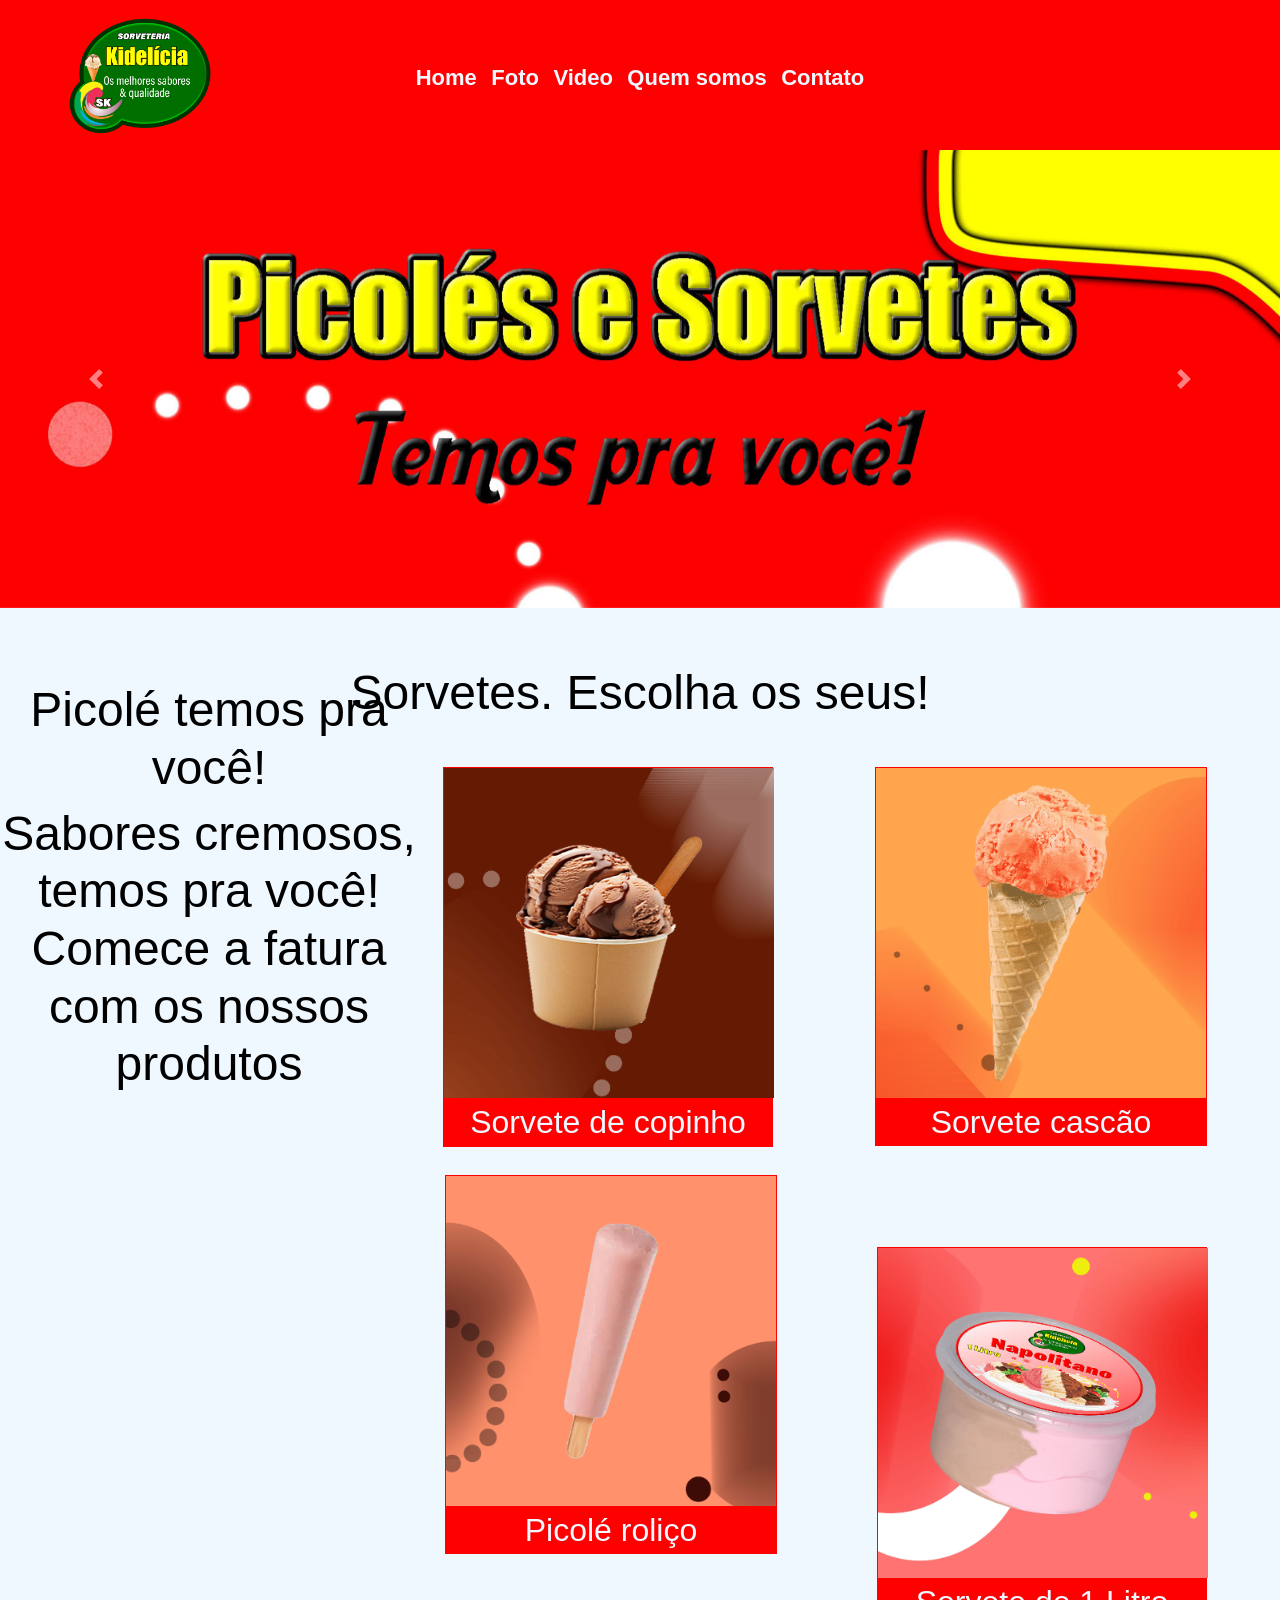
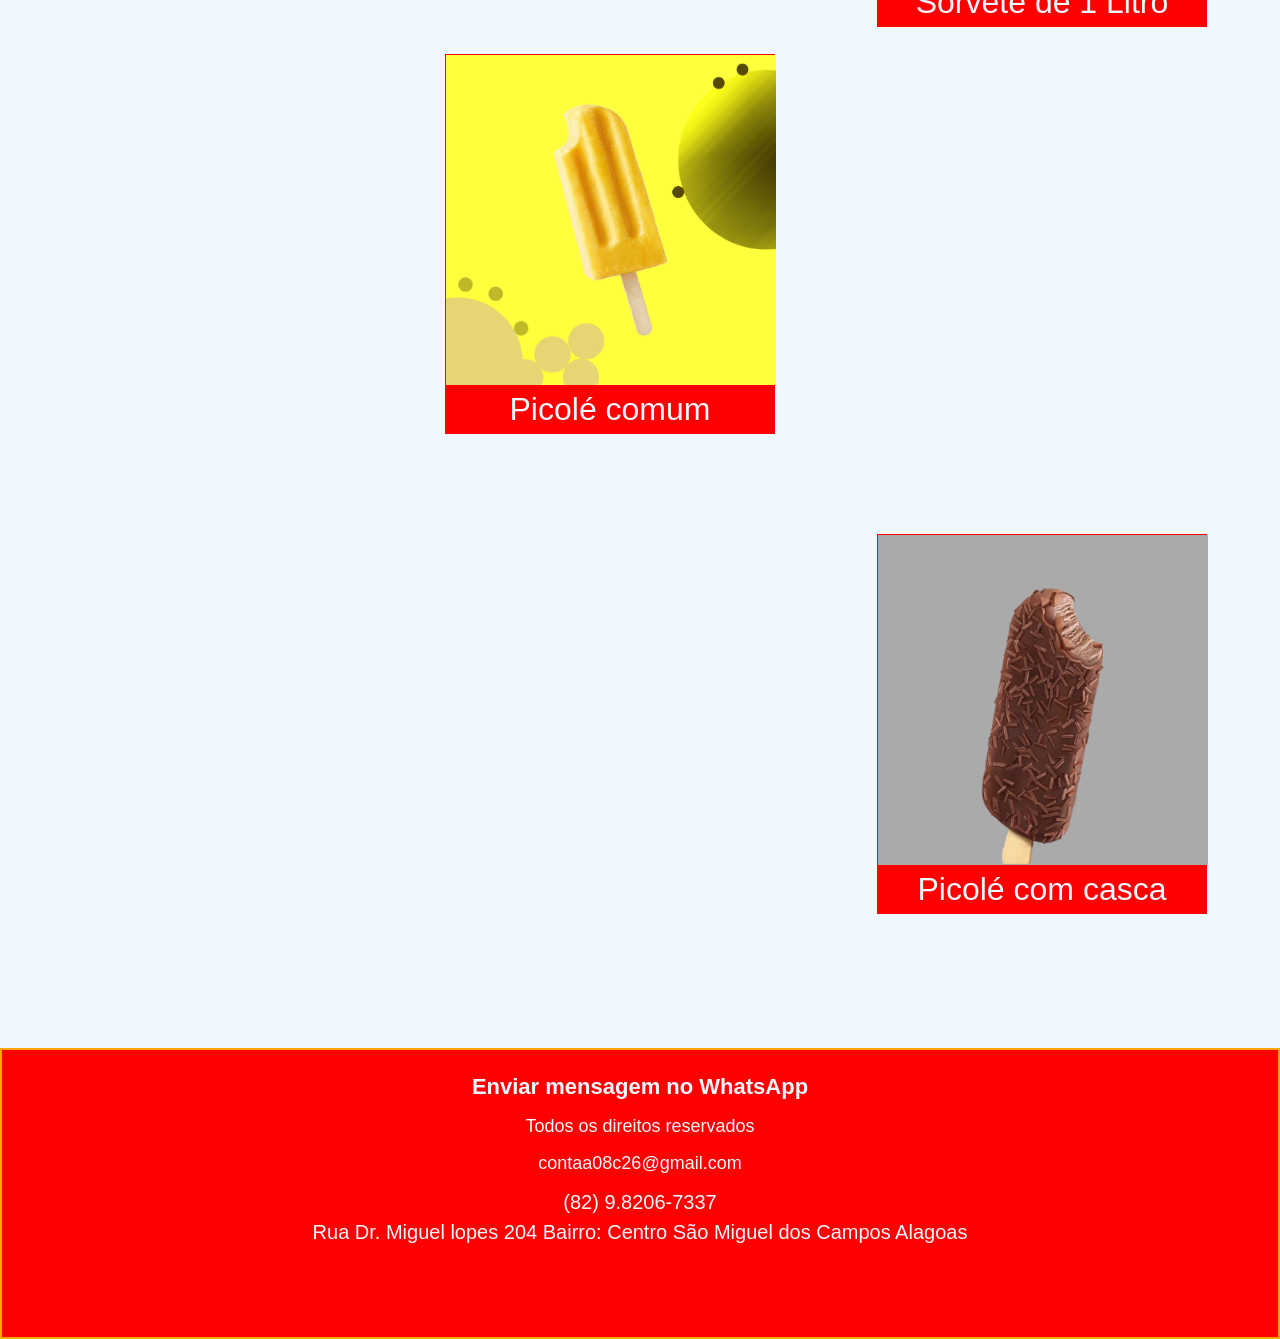
<file: index.html>
<!DOCTYPE html>
<html lang="pt-br">
<head>
    <meta charset="UTF-8">
    <meta name="viewport" content="width=device-width, initial-scale=1.0">
    <link rel="stylesheet" href="https://stackpath.bootstrapcdn.com/bootstrap/4.5.0/css/bootstrap.min.css">
    <!--normalize css      -->
    <link rel="stylesheet" type="text/css" href="normalize.css">
    <!--Estilo customizado-->
    <link rel="stylesheet" type="text/css" href="estilo.css">

     <!--[if lt IE 9]>
	<script src="https://cdnjs.cloudflare.com/ajax/libs/html5shiv/3.7.3/html5shiv-printshiv.js"></script>
    <![endif]-->
    <title>Sorveteria Kidelícia</title>
</head>
<body>

    <div id="menu"><!--Início do conteúdo-->

        <div class="logomarca">

            <img src="imagens/LOGO MARCA PRONTA.png" width="150" height="120">


        </div>


        <a href="index.html">Home</a>
        <a href="foto.html">Foto</a>
        <a href="video.html">Video</a>
        <a href="quem somos.html">Quem somos</a>
        <a href="contato.html">Contato</a>



    </div><!--Fim do conteúdo-->





    <div id="carouselExample" class="carousel slide" data-ride="carousel">
    <!--Início do conteúdo-->

    <div class="carousel-inner">
        <div class="carousel-item active">

            <img src="imagens/capa 1.jpg" class="d-block w-100" alt="Imagem 1">

        </div>

        <div class="carousel-item">

            <img src="imagens/capa 2.jpg" class="d-block w-100" alt="Imagem 2">

        </div>

        <div class="carousel-item">

            <img src="imagens/capa 3.jpg" class="d-block w-100" alt="Imagem 3">
        </div>
    </div>

    <a class="carousel-control-prev" href="#carouselExample" role="button" data-slide="prev">
        <span class="carousel-control-prev-icon" aria-hidden="true"></span>
        <span class="sr-only">Anterior</span>
    </a>
    <a class="carousel-control-next" href="#carouselExample" role="button" data-slide="next">
        <span class="carousel-control-next-icon" aria-hidden="true"></span>
        <span class="sr-only">Próximo</span>
    </a>
</div>

<script src="https://code.jquery.com/jquery-3.5.1.min.js"></script>
<script src="https://stackpath.bootstrapcdn.com/bootstrap/4.5.0/js/bootstrap.bundle.min.js"></script>


    </div><!--Fim do conteúdo-->

    <div id="principal"><!--Início do conteúdo-->

            <div class="mensagem1">

            <h1>
                Sorvetes. Escolha os seus!
            </h1>
        </div>


        <div class="poster1">

        <img src="imagens/poster 1.jpg"  width="330" height="330">

         <div class="texto1">

            <h2>Sorvete cascão</h2>

         </div>

        </div>

        <div class="poster2">

        <img src="imagens/poster 2.jpg"  width="330" height="330">

        <div class="texto2">

            <h2>Sorvete de copinho</h2>

         </div>



        </div>


        <div class="poster3">

        <img src="imagens/poster 3.jpg"  width="330" height="330">

         <div class="texto3">

            <h2>Sorvete de 1 Litro</h2>

         </div>


        </div>

        <div class="mensagem2">

            <h1>
                Picolé temos pra você!
            </h1>
        </div>

        <div class="poster4">

        <img src="imagens/poster 4.jpg"  width="330" height="330">

         <div class="texto4">

            <h2>Picolé roliço</h2>

         </div>

        </div>

        <div class="poster5">

        <img src="imagens/poster 5.jpg"  width="330" height="330">

        <div class="texto5">

            <h2>Picolé comum</h2>

         </div>

        </div>

        <div class="poster6">

        <img src="imagens/poster 6.jpg"  width="330" height="330">

         <div class="texto6">

            <h2>Picolé com casca</h2>
            

         </div>


        </div>

        <div class="mensagem3">

            <h1>

            Sabores cremosos, temos pra você!<br>
            Comece a fatura com os nossos produtos<br>

            </h1>

        </div>

        </div><!--Fim do conteúdo-->

    <div id="rodape"><!--Início do conteúdo-->

    <div class="zap">

        <a href="https://wa.me/5582982067337"

target="_blank">Enviar mensagem no WhatsApp</a>

    </div>

    <div class="direitos">

        <span>

            Todos os direitos reservados

        </span>

    </div>

        <div class="email">

            <span>
                contaa08c26@gmail.com
            </span>


        </div>

         <div class="telefone">

            <span>
                (82) 9.8206-7337
            </span>


        </div>

         <div class="endereco">

            <span>
            Rua Dr. Miguel lopes 204
            Bairro: Centro
            São Miguel dos Campos Alagoas
            </span>


        </div>





</div><!--Fim do conteúdo-->



</body>
</html>
</file>
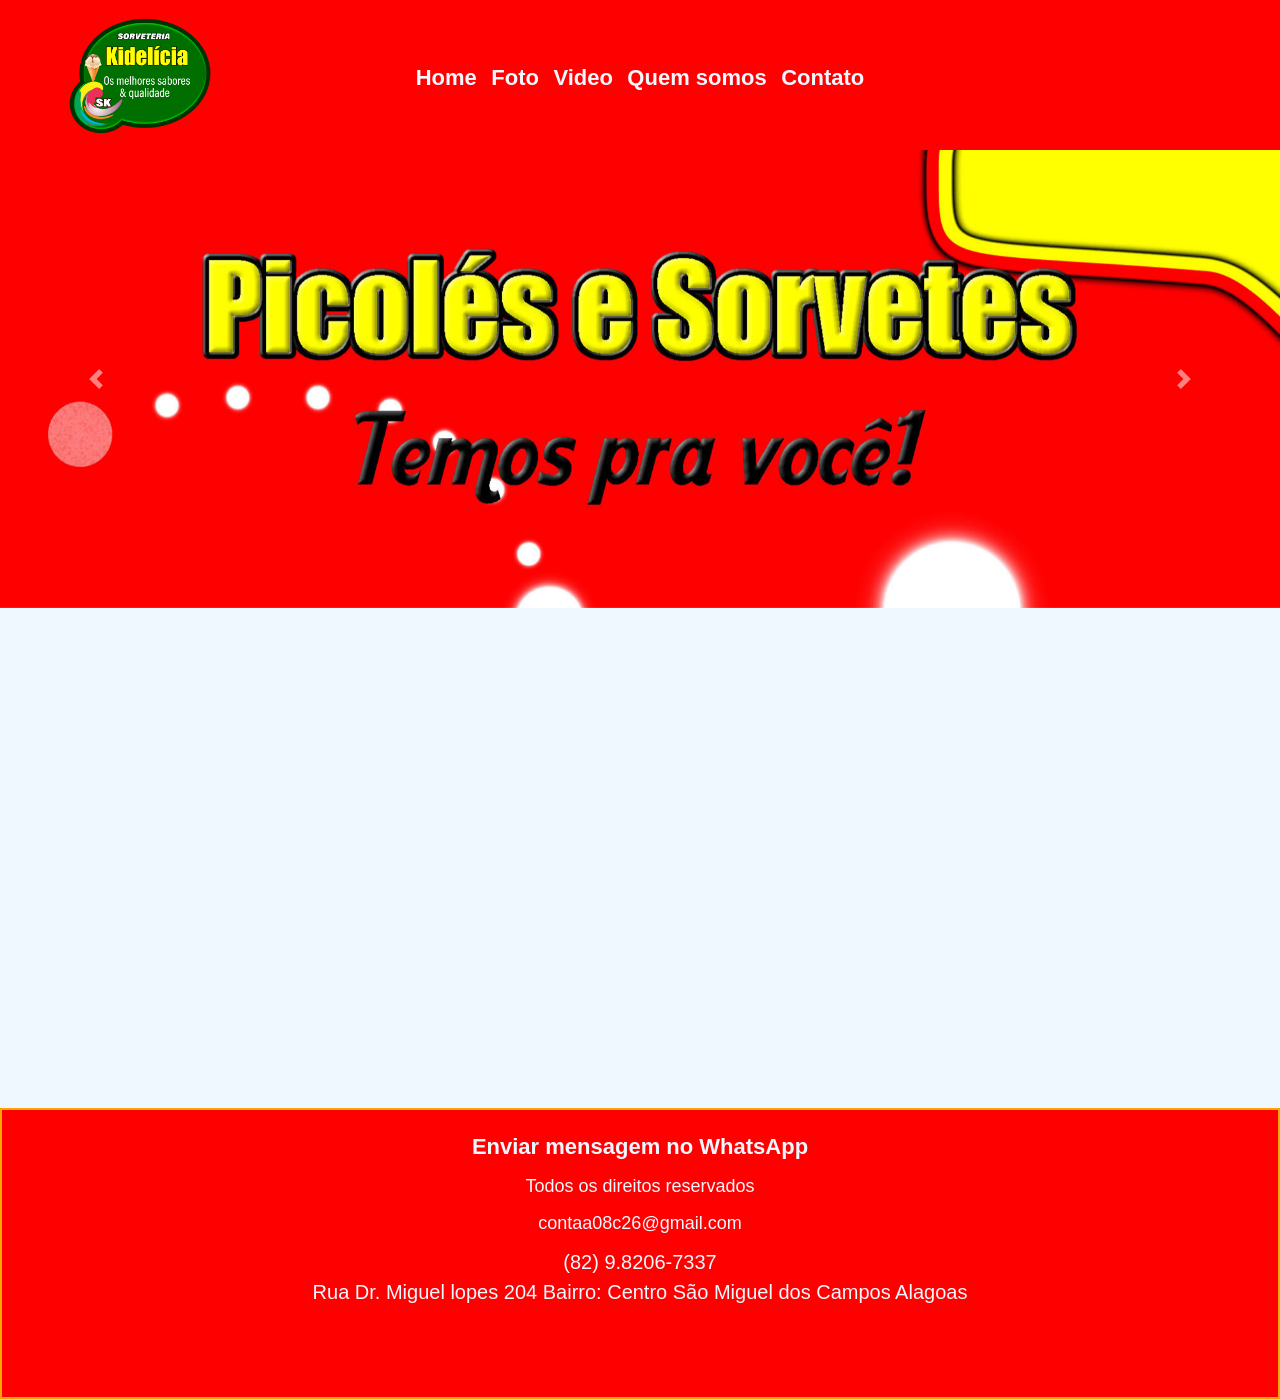
<file: Contato.html>
<!DOCTYPE html>
<html lang="pt-br">
<head>
    <meta charset="UTF-8">
    <meta name="viewport" content="width=device-width, initial-scale=1.0">
    <link rel="stylesheet" href="https://stackpath.bootstrapcdn.com/bootstrap/4.5.0/css/bootstrap.min.css">
    <!--normalize css      -->
    <link rel="stylesheet" type="text/css" href="normalize.css">
    <!--Estilo customizado-->
    <link rel="stylesheet" type="text/css" href="estilo.css">

     <!--[if lt IE 9]>
	<script src="https://cdnjs.cloudflare.com/ajax/libs/html5shiv/3.7.3/html5shiv-printshiv.js"></script>
    <![endif]-->
    <title>contato</title>
</head>
<body>

    <div id="menu"><!--Início do conteúdo-->

        <div class="logomarca">

            <img src="imagens/LOGO MARCA PRONTA.png" width="150" height="120">


        </div>


        <a href="index.html">Home</a>
        <a href="foto.html">Foto</a>
        <a href="video.html">Video</a>
        <a href="quem somos.html">Quem somos</a>
        <a href="contato.html">Contato</a>



    </div><!--Fim do conteúdo-->





    <div id="carouselExample" class="carousel slide" data-ride="carousel">
    <!--Início do conteúdo-->

    <div class="carousel-inner">
        <div class="carousel-item active">

            <img src="imagens/capa 1.jpg" class="d-block w-100" alt="Imagem 1">

        </div>

        <div class="carousel-item">

            <img src="imagens/capa 2.jpg" class="d-block w-100" alt="Imagem 2">

        </div>

        <div class="carousel-item">

            <img src="imagens/capa 3.jpg" class="d-block w-100" alt="Imagem 3">
        </div>
    </div>

    <a class="carousel-control-prev" href="#carouselExample" role="button" data-slide="prev">
        <span class="carousel-control-prev-icon" aria-hidden="true"></span>
        <span class="sr-only">Anterior</span>
    </a>
    <a class="carousel-control-next" href="#carouselExample" role="button" data-slide="next">
        <span class="carousel-control-next-icon" aria-hidden="true"></span>
        <span class="sr-only">Próximo</span>
    </a>
</div>

<script src="https://code.jquery.com/jquery-3.5.1.min.js"></script>
<script src="https://stackpath.bootstrapcdn.com/bootstrap/4.5.0/js/bootstrap.bundle.min.js"></script>


    </div><!--Fim do conteúdo-->

    <div id="principal"><!--Início do conteúdo-->

         <div class="pagina4">

        </div>


           
         

        
    </div><!--Fim do conteúdo-->

    <div id="rodape"><!--Início do conteúdo-->

    <div class="zap">

        <a href="https://wa.me/558291895233"

target="_blank">Enviar mensagem no WhatsApp</a>

    </div>

    <div class="direitos">

        <span>

            Todos os direitos reservados

        </span>

    </div>

        <div class="email">

            <span>
                contaa08c26@gmail.com
            </span>


        </div>

         <div class="telefone">

            <span>
                (82) 9.8206-7337
            </span>


        </div>

         <div class="endereco">

            <span>
            Rua Dr. Miguel lopes 204
            Bairro: Centro
            São Miguel dos Campos Alagoas
            </span>


        </div>





</div><!--Fim do conteúdo-->



</body>
</html>
</file>
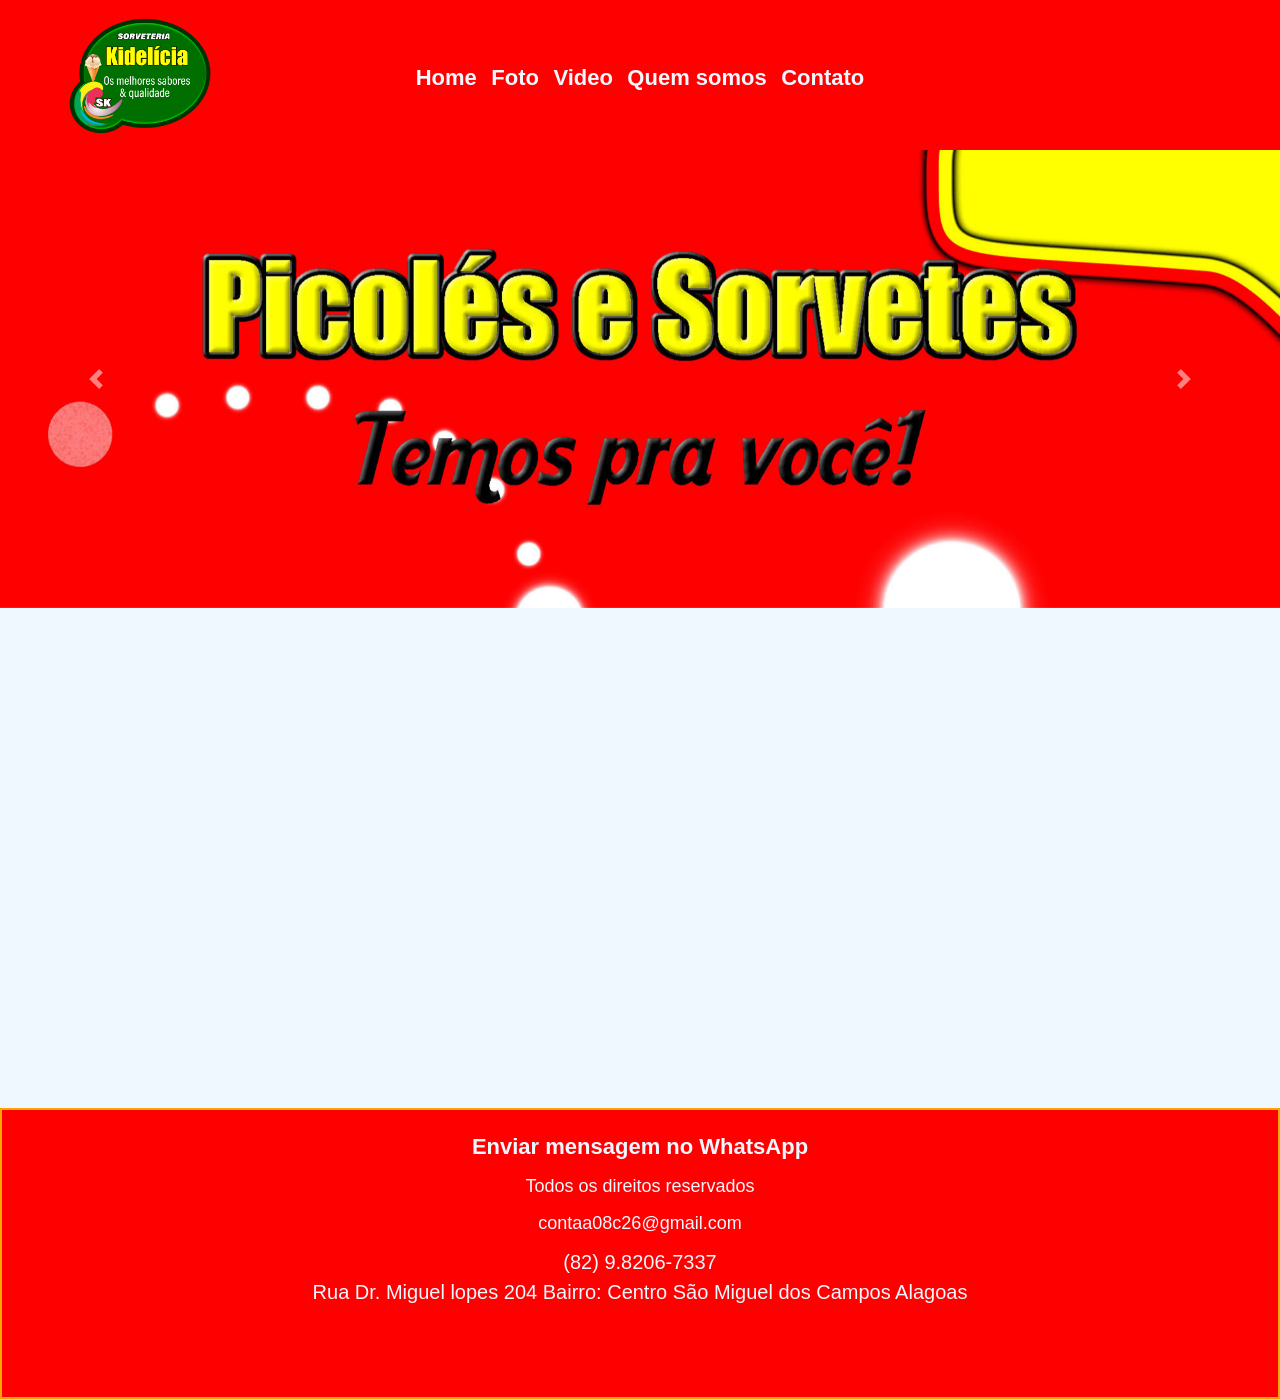
<file: Foto.html>
<!DOCTYPE html>
<html lang="pt-br">
<head>
    <meta charset="UTF-8">
    <meta name="viewport" content="width=device-width, initial-scale=1.0">
    <link rel="stylesheet" href="https://stackpath.bootstrapcdn.com/bootstrap/4.5.0/css/bootstrap.min.css">
    <!--normalize css      -->
    <link rel="stylesheet" type="text/css" href="normalize.css">
    <!--Estilo customizado-->
    <link rel="stylesheet" type="text/css" href="estilo.css">

     <!--[if lt IE 9]>
	<script src="https://cdnjs.cloudflare.com/ajax/libs/html5shiv/3.7.3/html5shiv-printshiv.js"></script>
    <![endif]-->
    <title>Foto</title>
</head>
<body>

    <div id="menu"><!--Início do conteúdo-->

        <div class="logomarca">

            <img src="imagens/LOGO MARCA PRONTA.png" width="150" height="120">


        </div>


        <a href="index.html">Home</a>
        <a href="foto.html">Foto</a>
        <a href="video.html">Video</a>
        <a href="quem somos.html">Quem somos</a>
        <a href="contato.html">Contato</a>



    </div><!--Fim do conteúdo-->





    <div id="carouselExample" class="carousel slide" data-ride="carousel">
    <!--Início do conteúdo-->

    <div class="carousel-inner">
        <div class="carousel-item active">

            <img src="imagens/capa 1.jpg" class="d-block w-100" alt="Imagem 1">

        </div>

        <div class="carousel-item">

            <img src="imagens/capa 2.jpg" class="d-block w-100" alt="Imagem 2">

        </div>

        <div class="carousel-item">

            <img src="imagens/capa 3.jpg" class="d-block w-100" alt="Imagem 3">
        </div>
    </div>

    <a class="carousel-control-prev" href="#carouselExample" role="button" data-slide="prev">
        <span class="carousel-control-prev-icon" aria-hidden="true"></span>
        <span class="sr-only">Anterior</span>
    </a>
    <a class="carousel-control-next" href="#carouselExample" role="button" data-slide="next">
        <span class="carousel-control-next-icon" aria-hidden="true"></span>
        <span class="sr-only">Próximo</span>
    </a>
</div>

<script src="https://code.jquery.com/jquery-3.5.1.min.js"></script>
<script src="https://stackpath.bootstrapcdn.com/bootstrap/4.5.0/js/bootstrap.bundle.min.js"></script>


    </div><!--Fim do conteúdo-->

    <div id="principal"><!--Início do conteúdo-->

        <div class="pagina1">

        </div>

            

       
        </div><!--Fim do conteúdo-->

    <div id="rodape"><!--Início do conteúdo-->

    <div class="zap">

        <a href="https://wa.me/558291895233"

target="_blank">Enviar mensagem no WhatsApp</a>

    </div>

    <div class="direitos">

        <span>

            Todos os direitos reservados

        </span>

    </div>

        <div class="email">

            <span>
                contaa08c26@gmail.com
            </span>


        </div>

         <div class="telefone">

            <span>
                (82) 9.8206-7337
            </span>


        </div>

         <div class="endereco">

            <span>
            Rua Dr. Miguel lopes 204
            Bairro: Centro
            São Miguel dos Campos Alagoas
            </span>


        </div>





</div><!--Fim do conteúdo-->



</body>
</html>
</file>
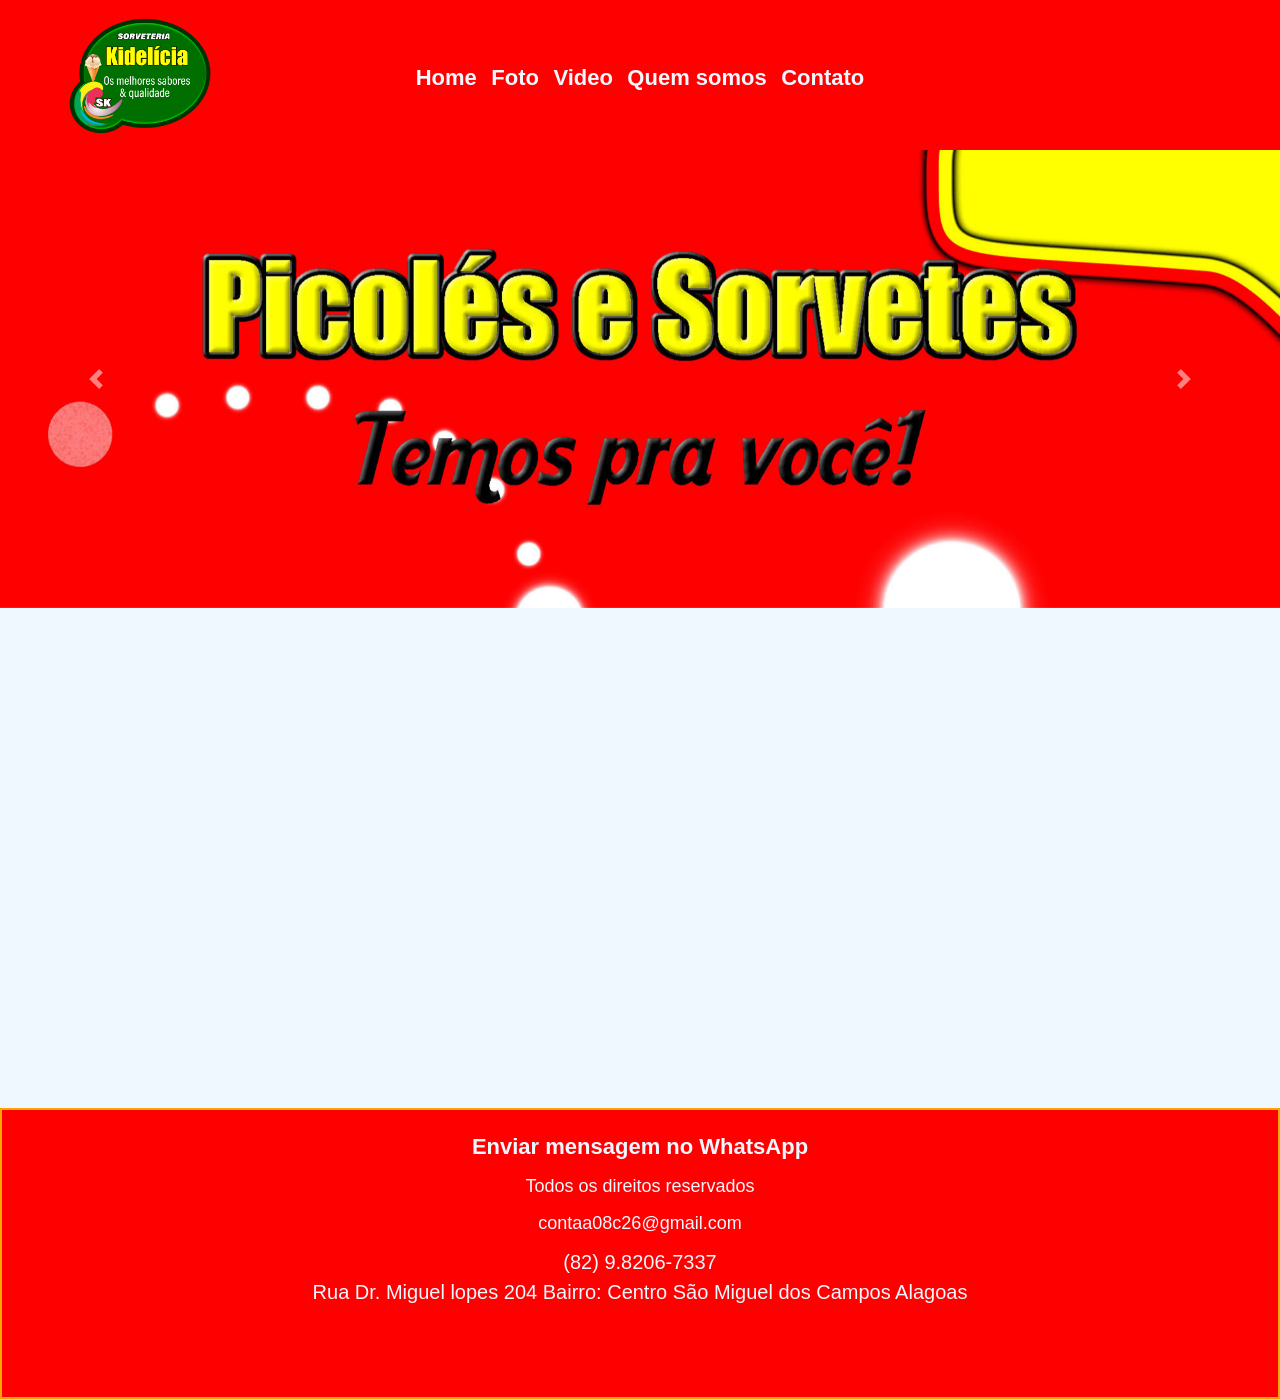
<file: Quem somos.html>
<!DOCTYPE html>
<html lang="pt-br">
<head>
    <meta charset="UTF-8">
    <meta name="viewport" content="width=device-width, initial-scale=1.0">
    <link rel="stylesheet" href="https://stackpath.bootstrapcdn.com/bootstrap/4.5.0/css/bootstrap.min.css">
    <!--normalize css      -->
    <link rel="stylesheet" type="text/css" href="normalize.css">
    <!--Estilo customizado-->
    <link rel="stylesheet" type="text/css" href="estilo.css">

     <!--[if lt IE 9]>
	<script src="https://cdnjs.cloudflare.com/ajax/libs/html5shiv/3.7.3/html5shiv-printshiv.js"></script>
    <![endif]-->
    <title>Quem somos</title>
</head>
<body>

    <div id="menu"><!--Início do conteúdo-->

        <div class="logomarca">

            <img src="imagens/LOGO MARCA PRONTA.png" width="150" height="120">


        </div>


        <a href="index.html">Home</a>
        <a href="foto.html">Foto</a>
        <a href="video.html">Video</a>
        <a href="quem somos.html">Quem somos</a>
        <a href="contato.html">Contato</a>



    </div><!--Fim do conteúdo-->





    <div id="carouselExample" class="carousel slide" data-ride="carousel">
    <!--Início do conteúdo-->

    <div class="carousel-inner">
        <div class="carousel-item active">

            <img src="imagens/capa 1.jpg" class="d-block w-100" alt="Imagem 1">

        </div>

        <div class="carousel-item">

            <img src="imagens/capa 2.jpg" class="d-block w-100" alt="Imagem 2">

        </div>

        <div class="carousel-item">

            <img src="imagens/capa 3.jpg" class="d-block w-100" alt="Imagem 3">
        </div>
    </div>

    <a class="carousel-control-prev" href="#carouselExample" role="button" data-slide="prev">
        <span class="carousel-control-prev-icon" aria-hidden="true"></span>
        <span class="sr-only">Anterior</span>
    </a>
    <a class="carousel-control-next" href="#carouselExample" role="button" data-slide="next">
        <span class="carousel-control-next-icon" aria-hidden="true"></span>
        <span class="sr-only">Próximo</span>
    </a>
</div>

<script src="https://code.jquery.com/jquery-3.5.1.min.js"></script>
<script src="https://stackpath.bootstrapcdn.com/bootstrap/4.5.0/js/bootstrap.bundle.min.js"></script>


    </div><!--Fim do conteúdo-->

    <div id="principal"><!--Início do conteúdo-->

        <div class="pagina3">

        </div>


            

     </div><!--Fim do conteúdo-->

    <div id="rodape"><!--Início do conteúdo-->

    <div class="zap">

        <a href="https://wa.me/558291895233"

target="_blank">Enviar mensagem no WhatsApp</a>

    </div>

    <div class="direitos">

        <span>

            Todos os direitos reservados

        </span>

    </div>

        <div class="email">

            <span>
                contaa08c26@gmail.com
            </span>


        </div>

         <div class="telefone">

            <span>
                (82) 9.8206-7337
            </span>


        </div>

         <div class="endereco">

            <span>
            Rua Dr. Miguel lopes 204
            Bairro: Centro
            São Miguel dos Campos Alagoas
            </span>


        </div>





</div><!--Fim do conteúdo-->



</body>
</html>
</file>
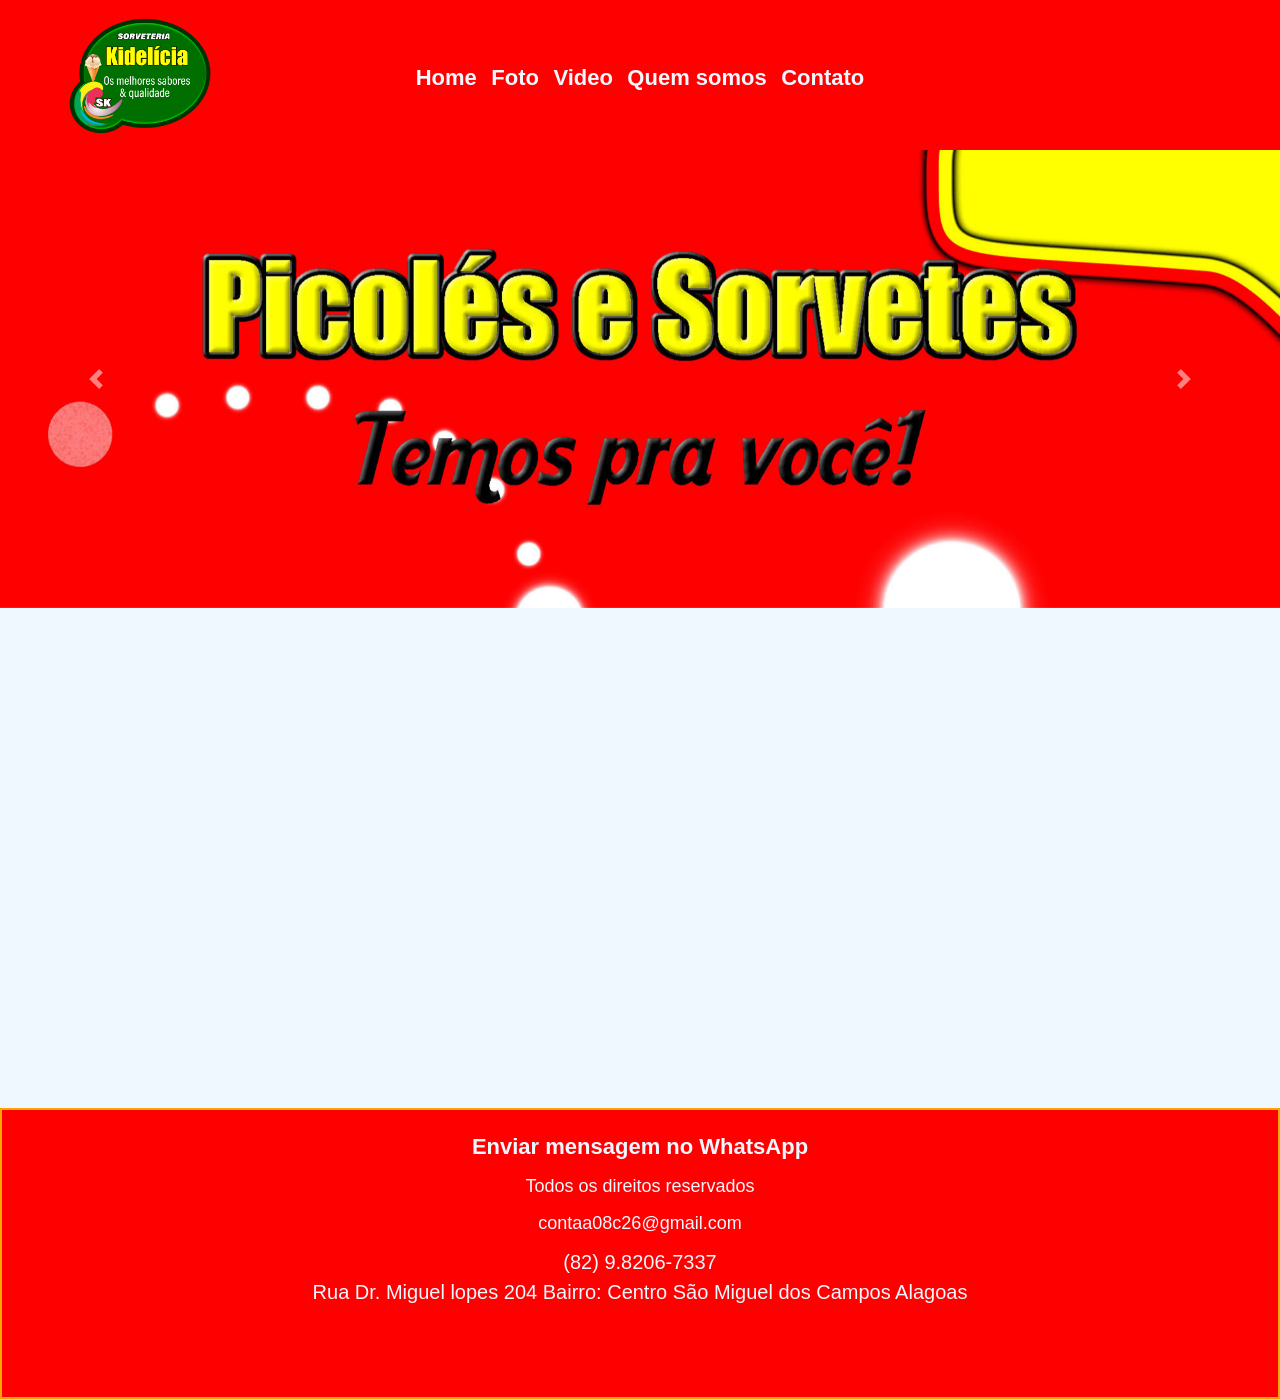
<file: Video.html>
<!DOCTYPE html>
<html lang="pt-br">
<head>
    <meta charset="UTF-8">
    <meta name="viewport" content="width=device-width, initial-scale=1.0">
    <link rel="stylesheet" href="https://stackpath.bootstrapcdn.com/bootstrap/4.5.0/css/bootstrap.min.css">
    <!--normalize css      -->
    <link rel="stylesheet" type="text/css" href="normalize.css">
    <!--Estilo customizado-->
    <link rel="stylesheet" type="text/css" href="estilo.css">

     <!--[if lt IE 9]>
	<script src="https://cdnjs.cloudflare.com/ajax/libs/html5shiv/3.7.3/html5shiv-printshiv.js"></script>
    <![endif]-->
    <title>Video</title>
</head>
<body>

    <div id="menu"><!--Início do conteúdo-->

        <div class="logomarca">

            <img src="imagens/LOGO MARCA PRONTA.png" width="150" height="120">


        </div>


        <a href="index.html">Home</a>
        <a href="foto.html">Foto</a>
        <a href="video.html">Video</a>
        <a href="quem somos.html">Quem somos</a>
        <a href="contato.html">Contato</a>



    </div><!--Fim do conteúdo-->





    <div id="carouselExample" class="carousel slide" data-ride="carousel">
    <!--Início do conteúdo-->

    <div class="carousel-inner">
        <div class="carousel-item active">

            <img src="imagens/capa 1.jpg" class="d-block w-100" alt="Imagem 1">

        </div>

        <div class="carousel-item">

            <img src="imagens/capa 2.jpg" class="d-block w-100" alt="Imagem 2">

        </div>

        <div class="carousel-item">

            <img src="imagens/capa 3.jpg" class="d-block w-100" alt="Imagem 3">
        </div>
    </div>

    <a class="carousel-control-prev" href="#carouselExample" role="button" data-slide="prev">
        <span class="carousel-control-prev-icon" aria-hidden="true"></span>
        <span class="sr-only">Anterior</span>
    </a>
    <a class="carousel-control-next" href="#carouselExample" role="button" data-slide="next">
        <span class="carousel-control-next-icon" aria-hidden="true"></span>
        <span class="sr-only">Próximo</span>
    </a>
</div>

<script src="https://code.jquery.com/jquery-3.5.1.min.js"></script>
<script src="https://stackpath.bootstrapcdn.com/bootstrap/4.5.0/js/bootstrap.bundle.min.js"></script>


    </div><!--Fim do conteúdo-->

    <div id="principal"><!--Início do conteúdo-->

        <div class="pagina2">

        </div>


        

            

       
        </div><!--Fim do conteúdo-->

    <div id="rodape"><!--Início do conteúdo-->

    <div class="zap">

        <a href="https://wa.me/558291895233"

target="_blank">Enviar mensagem no WhatsApp</a>

    </div>

    <div class="direitos">

        <span>

            Todos os direitos reservados

        </span>

    </div>

        <div class="email">

            <span>
                contaa08c26@gmail.com
            </span>


        </div>

         <div class="telefone">

            <span>
                (82) 9.8206-7337
            </span>


        </div>

         <div class="endereco">

            <span>
            Rua Dr. Miguel lopes 204
            Bairro: Centro
            São Miguel dos Campos Alagoas
            </span>


        </div>





</div><!--Fim do conteúdo-->



</body>
</html>
</file>
<file: estilo.css>
/*estrutura do site*/

body{
    background-color: aliceblue;
    font-family: Arial, Helvetica, sans-serif;

}
*{
    margin: 0;
    padding: 0;
}
.logomarca{
    position: relative;
    right: 500px;
    top: 15px;
}

#menu{
    border: 1px solid red;
    background-image: url(imagens/fundo\ poster.jpg);
    width: 100%;
    height: 150px;
    text-align: center;



}


a{   font-weight: bold;
     color: aliceblue !important;
     text-decoration: none !important;
     font-size: 22px;
     position: relative;
     top: -60px;
     padding: 5px;

}
.fundo1{
    border: 1px solid red;
    width: 100%;
    height: 50px;
    position: relative;
    top: 100px;
}

#cabecalho{
    background-color: aliceblue;
    font-family: Arial, Helvetica, sans-serif;


}
#principal{
    background-color: aliceblue;
    font-family: Arial, Helvetica, sans-serif;

}
.pagina1{
    height: 500px;

}
.pagina2{
    height: 500px;

}
.pagina3{
    height: 500px;

}
.pagina4{
    height: 500px;

}
.mensagem1{
    text-align: center;
    color: black;
    font-family: Impact, Haettenschweiler, 'Arial Narrow Bold', sans-serif;
    position: relative;
    top: 24px;
    font-size: 24px;

}

.poster1{
    border: 1px solid red;
    background-image: url(imagens/fundo\ poster.jpg);
    float: right;
    margin: 50px;
    position: relative;
    right: 23px;
    bottom: 12px;

}
.texto1{
    text-align: center;
    color: aliceblue;
    font-weight: bold;
    position: relative;
    top: 5px;
}

.poster2{
    border: 1px solid red;
    width: 330px;
    height: 380px;
    background-image: url(imagens/fundo\ poster.jpg);
    float: right;
    margin: 50px;
    position: relative;
    right: 25px;
    bottom: 12px;
}
.texto2{
    text-align: center;
    color: aliceblue;
    font-weight: bold;
    position: relative;
    top: 5px;
}
.poster3{
    border: 1px solid red;
    background-image: url(imagens/fundo\ poster.jpg);
    width: 330px;
    height: 380px;
    float: right;
    margin: 50px;
    position: relative;
    right: 23px;
    bottom: 12px;
}
.texto3{
    text-align: center;
    color: aliceblue;
    font-weight: bold;
    position: relative;
    top: 5px;
}
.mensagem2{
    text-align: center;
    color: black;
    font-family: Impact, Haettenschweiler, 'Arial Narrow Bold', sans-serif;
    position: relative;
    bottom: 48px;
    font-size: 24px;



}
.poster4{
    border: 1px solid red;
    background-image: url(imagens/fundo\ poster.jpg);
    float: right;
    margin: 50px;
    position: relative;
    right: 23px;
    bottom: 84px;
}
.texto4{
    text-align: center;
    color: aliceblue;
    font-weight: bold;
    position: relative;
    top: 5px;
}
.poster5{
    border: 1px solid red;
    width: 330px;
    height: 380px;
    background-image: url(imagens/fundo\ poster.jpg);
    float: right;
    margin: 50px;
    position: relative;
    right: 25px;
    bottom: 84px;
}
.texto5{
    text-align: center;
    color: aliceblue;
    font-weight: bold;
    position: relative;
    top: 5px;
}
.poster6{
    border: 1px solid red;
    background-image: url(imagens/fundo\ poster.jpg);
    width: 330px;
    height: 380px;
    float: right;
    margin: 50px;
    position: relative;
     right: 23px;
    bottom: 84px;
}
.texto6{
    text-align: center;
    color: aliceblue;
    font-weight: bold;
    position: relative;
    top: 5px;
}
.mensagem3{
    text-align: center;
    color: black;
    font-family: Impact, Haettenschweiler, 'Arial Narrow Bold', sans-serif;
    position: relative;
    bottom: 72px;
    font-size: 24px;



}


#rodape{
    clear: both;
    border: 2px solid orange;
    padding: 70px;
    background-image: url(imagens/fundo\ rodape.jpg);


}
.zap{
    text-align: center;
    position: relative;
    top: 10px;

}
.direitos{
    color: aliceblue;
    text-align: center;
    position: relative;
    bottom: 40px;
    font-size: 18px;
}
.email{
    text-align: center;
    color: aliceblue;
    position: relative;
    bottom: 30px;
    font-size: 18px;
}
.telefone{
    text-align: center;
    color: aliceblue;
    position: relative;
    bottom: 20px;
    font-size: 20px;
}
.endereco{
    text-align: center;
    color: aliceblue;
    position: relative;
    bottom: 20px;
    font-size: 20px;
}
</file>
